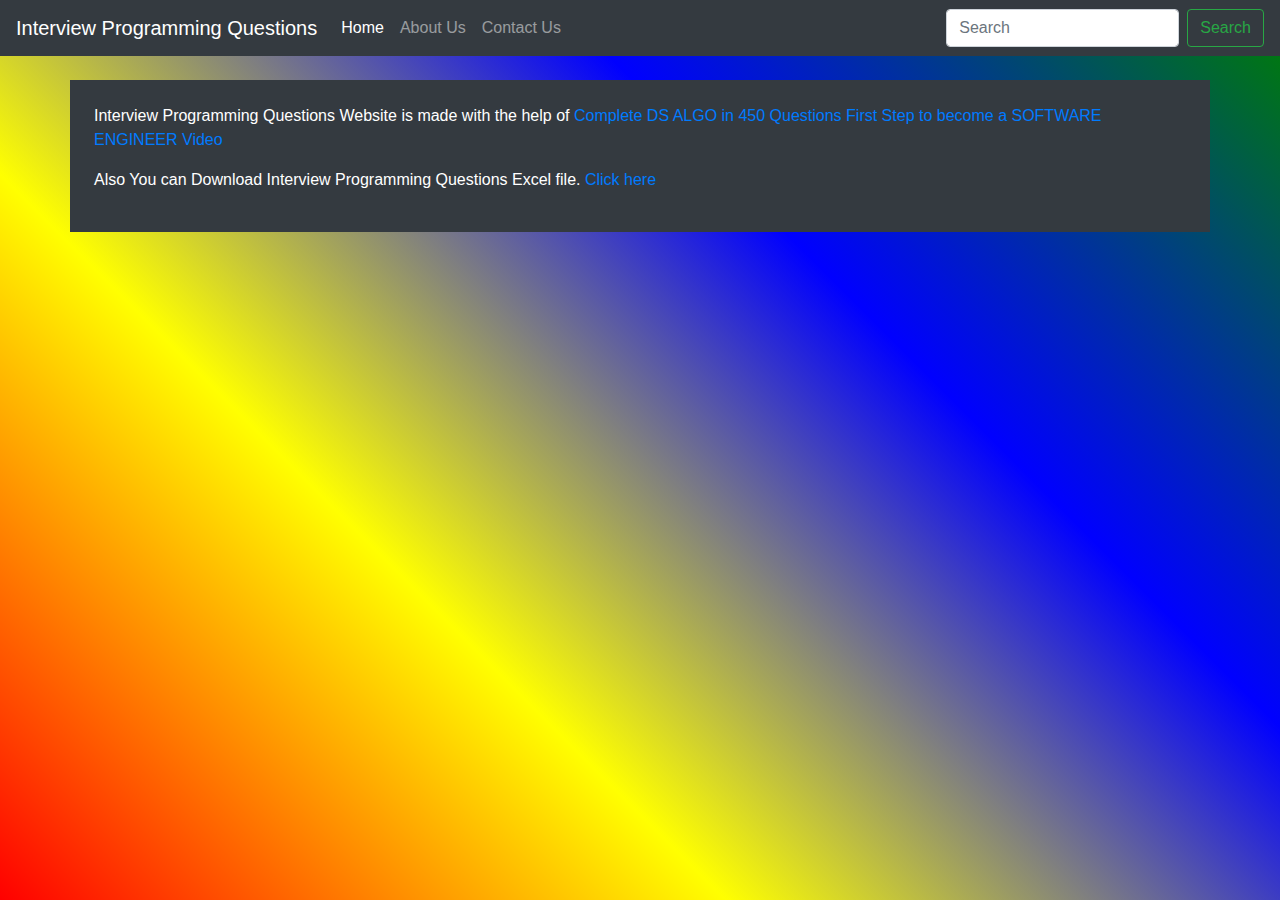
<file: about.html>
<!doctype html>
<html lang="en">

<head>
    <!-- Required meta tags -->
    <meta charset="utf-8">
    <meta name="viewport" content="width=device-width, initial-scale=1, shrink-to-fit=no">

    <!-- Bootstrap CSS -->
    <link rel="stylesheet" href="https://maxcdn.bootstrapcdn.com/bootstrap/4.0.0/css/bootstrap.min.css"
        integrity="sha384-Gn5384xqQ1aoWXA+058RXPxPg6fy4IWvTNh0E263XmFcJlSAwiGgFAW/dAiS6JXm" crossorigin="anonymous">
    <title>About Us</title>
    <link rel="stylesheet" href="style.css">
    <style>
        .texta1{
            resize: none;
        }
    </style>
</head>

<body>
    <nav class="navbar navbar-expand-lg navbar-dark bg-dark">
        <a class="navbar-brand na" href="index.html">Interview Programming Questions</a>
        <button class="navbar-toggler" type="button" data-toggle="collapse" data-target="#navbarSupportedContent"
            aria-controls="navbarSupportedContent" aria-expanded="false" aria-label="Toggle navigation">
            <span class="navbar-toggler-icon"></span>
        </button>

        <div class="collapse navbar-collapse" id="navbarSupportedContent">
            <ul class="navbar-nav mr-auto">
                <li class="nav-item active">
                    <a class="nav-link" href="index.html">Home <span class="sr-only">(current)</span></a>
                </li>
                <li class="nav-item">
                    <a class="nav-link" href="about.html">About Us</a>
                </li>

                <li class="nav-item">
                    <a class="nav-link" href="contact.html">Contact Us</a>
                </li>
            </ul>
            <form class="form-inline my-2 my-lg-0">
                <input class="form-control mr-sm-2" type="search" placeholder="Search" aria-label="Search">
                <button class="btn btn-outline-success my-2 my-sm-0" type="submit">Search</button>
            </form>
        </div>
    </nav>

    <div class="container bg-dark mt-4 text-white p-4">
        <p>Interview Programming Questions Website is made with the help of <a href="https://youtu.be/4iFALQ1ACdA" target="_blank">Complete DS ALGO in 450 Questions First Step to become a SOFTWARE ENGINEER Video</a></p>
        <p>Also You can Download Interview Programming Questions Excel file. <a href="InterviewProgrammingQuestions.xlsx">Click here</a></p>
    </div>

    
    <!-- Optional JavaScript -->
    <!-- jQuery first, then Popper.js, then Bootstrap JS -->
    <script src="https://code.jquery.com/jquery-3.2.1.slim.min.js"
        integrity="sha384-KJ3o2DKtIkvYIK3UENzmM7KCkRr/rE9/Qpg6aAZGJwFDMVNA/GpGFF93hXpG5KkN"
        crossorigin="anonymous"></script>
    <script src="https://cdnjs.cloudflare.com/ajax/libs/popper.js/1.12.9/umd/popper.min.js"
        integrity="sha384-ApNbgh9B+Y1QKtv3Rn7W3mgPxhU9K/ScQsAP7hUibX39j7fakFPskvXusvfa0b4Q"
        crossorigin="anonymous"></script>
    <script src="https://maxcdn.bootstrapcdn.com/bootstrap/4.0.0/js/bootstrap.min.js"
        integrity="sha384-JZR6Spejh4U02d8jOt6vLEHfe/JQGiRRSQQxSfFWpi1MquVdAyjUar5+76PVCmYl"
        crossorigin="anonymous"></script>
</body>

</html>
</file>
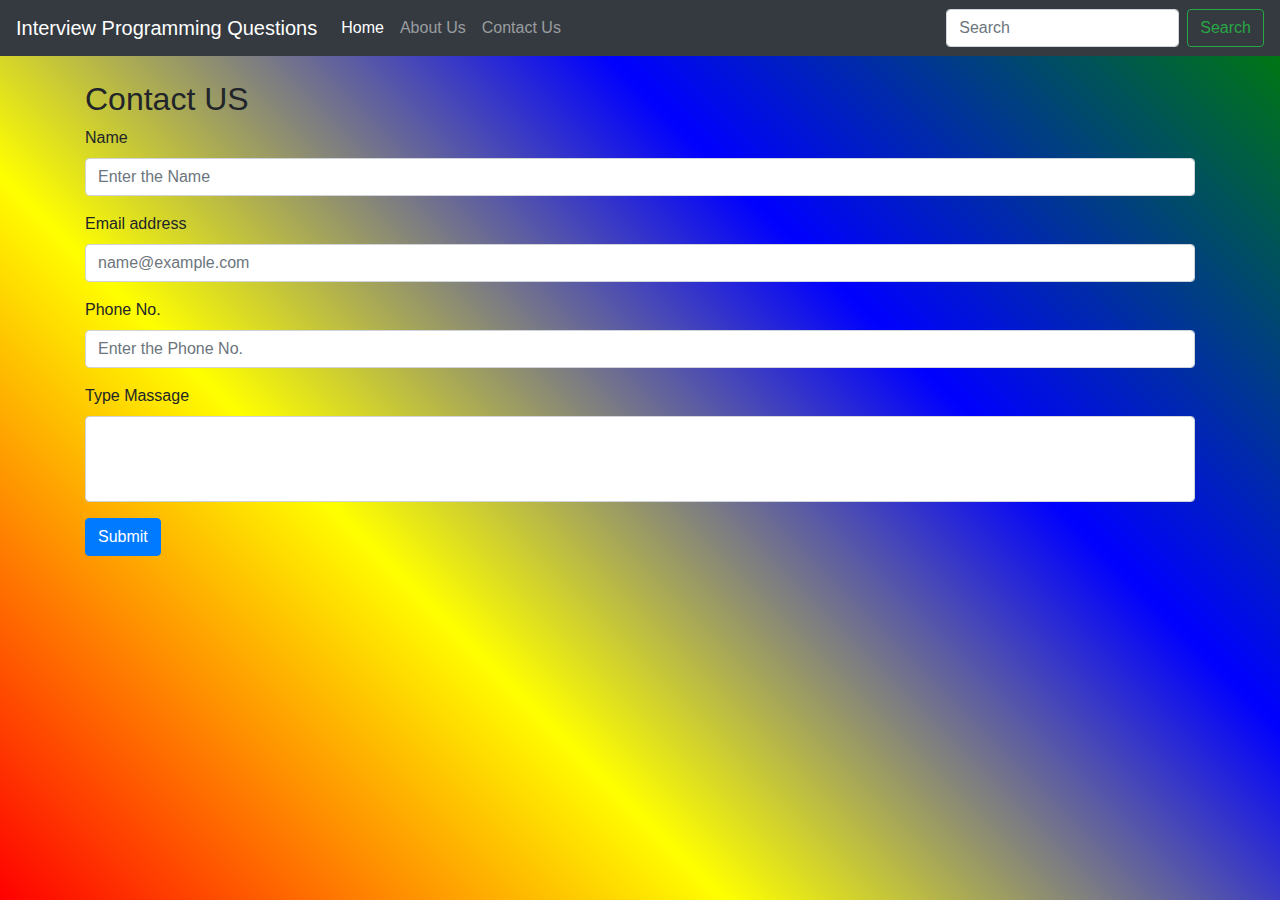
<file: contact.html>
<!doctype html>
<html lang="en">

<head>
    <!-- Required meta tags -->
    <meta charset="utf-8">
    <meta name="viewport" content="width=device-width, initial-scale=1, shrink-to-fit=no">

    <!-- Bootstrap CSS -->
    <link rel="stylesheet" href="https://maxcdn.bootstrapcdn.com/bootstrap/4.0.0/css/bootstrap.min.css"
        integrity="sha384-Gn5384xqQ1aoWXA+058RXPxPg6fy4IWvTNh0E263XmFcJlSAwiGgFAW/dAiS6JXm" crossorigin="anonymous">
    <title>Contact Us</title>
    <link rel="stylesheet" href="style.css">
    <style>
        .texta1{
            resize: none;
        }
    </style>
</head>

<body>
    <nav class="navbar navbar-expand-lg navbar-dark bg-dark">
        <a class="navbar-brand na" href="index.html">Interview Programming Questions</a>
        <button class="navbar-toggler" type="button" data-toggle="collapse" data-target="#navbarSupportedContent"
            aria-controls="navbarSupportedContent" aria-expanded="false" aria-label="Toggle navigation">
            <span class="navbar-toggler-icon"></span>
        </button>

        <div class="collapse navbar-collapse" id="navbarSupportedContent">
            <ul class="navbar-nav mr-auto">
                <li class="nav-item active">
                    <a class="nav-link" href="index.html">Home <span class="sr-only">(current)</span></a>
                </li>
                <li class="nav-item">
                    <a class="nav-link" href="about.html">About Us</a>
                </li>

                <li class="nav-item">
                    <a class="nav-link" href="contact.html">Contact Us</a>
                </li>
            </ul>
            <form class="form-inline my-2 my-lg-0">
                <input class="form-control mr-sm-2" type="search" placeholder="Search" aria-label="Search">
                <button class="btn btn-outline-success my-2 my-sm-0" type="submit">Search</button>
            </form>
        </div>
    </nav>

    <!-- Contact -->
    <div class="container my-4">
        <h2>Contact US</h2>
        <form>
            <div class="form-group">
                <label for="name">Name</label>
                <input type="text" class="form-control" id="name" placeholder="Enter the Name" required>
            </div>
            <div class="form-group">
                <label for="exampleFormControlInput1">Email address</label>
                <input type="email" class="form-control" id="exampleFormControlInput1" placeholder="name@example.com" required>
            </div>
            <div class="form-group">
                <label for="phone">Phone No.</label>
                <input type="tel" class="form-control" id="phone" placeholder="Enter the Phone No." required>
            </div>

            <div class="form-group">
                <label for="exampleFormControlTextarea1">Type Massage</label>
                <textarea class="form-control texta1" id="exampleFormControlTextarea1" rows="3"></textarea>
            </div>
            <div class="form-group">
                <input type="submit" class="btn btn-primary" value="Submit">
            </div>
        </form>
    </div>
    <!-- Optional JavaScript -->
    <!-- jQuery first, then Popper.js, then Bootstrap JS -->
    <script src="https://code.jquery.com/jquery-3.2.1.slim.min.js"
        integrity="sha384-KJ3o2DKtIkvYIK3UENzmM7KCkRr/rE9/Qpg6aAZGJwFDMVNA/GpGFF93hXpG5KkN"
        crossorigin="anonymous"></script>
    <script src="https://cdnjs.cloudflare.com/ajax/libs/popper.js/1.12.9/umd/popper.min.js"
        integrity="sha384-ApNbgh9B+Y1QKtv3Rn7W3mgPxhU9K/ScQsAP7hUibX39j7fakFPskvXusvfa0b4Q"
        crossorigin="anonymous"></script>
    <script src="https://maxcdn.bootstrapcdn.com/bootstrap/4.0.0/js/bootstrap.min.js"
        integrity="sha384-JZR6Spejh4U02d8jOt6vLEHfe/JQGiRRSQQxSfFWpi1MquVdAyjUar5+76PVCmYl"
        crossorigin="anonymous"></script>
</body>

</html>
</file>
<file: style.css>
*{
    margin: 0;
    padding: 0;
    box-sizing: border-box;
}
html{
    scroll-behavior: smooth;
}
body{
    min-height: 100vh;
    background:  linear-gradient(45deg,red,yellow,blue,green);
    user-select: none;
}
.fi{
    position: sticky;
    top: 0;
    z-index: 100;
    box-shadow: 0 0 8px 4px #fff;
}
.checki{
    display: none;
}
.qus{
    padding: 12px;
    border-radius: 2px;
    font-size: 16px;
    font-family: Arial, Helvetica, sans-serif;
    font-weight: 800;
    display: block;
    cursor: pointer;
    position: relative;
    margin: 0;
    margin-top: 4px;
}
.ans a{
    text-decoration: none;
}

.qus::after {
    content: "\f078";
    font-family: fontawesome;
    position: absolute;
    top: 12px;
    right: 15px;
    transform: rotate(90deg);
    transition: transform 0.3s;
}
.ans{
    background: #bdc3c7;
    max-height: 0px;
    overflow: hidden;
    transition: max-height,padding 0.3s;
}
.checki:checked ~ .ans {
    max-height: 450vh;
    padding: 10px;
}
.checki:checked ~ .qus::after {
    transform: rotate(0deg);
}
.return{
    width: 50px;
    height: 50px;
    border-radius: 50%;
    display: flex;
    justify-content: center;
    align-items: center;
    box-shadow: 0 0 4px 4px #fff;
    position: fixed;
    top: 92%;
    left: 50%;
    font-size: 40px;
    transform: translateX(-50%);
    z-index: 100000;
    visibility: hidden;
    opacity: 0;
    transition: 0.3s;
}
.return:hover{
    text-decoration: none;
}
.return.act{
    visibility: visible;
    opacity: 1;
}
.size1{
    font-size: 30px;
    display: inline-block;
    margin: 0 10px;
}

@media screen and (max-width:470px){
    .qus{
        font-size: 16px;
    }
}
@media screen and (max-width:460px){
    .qus{
        font-size: 15px;
    }
}

@media screen and (max-width:427px){
    .na{
        font-size: 18px;
    }
}
@media screen and (max-width:432px){
    .qus{
        font-size: 14px;
    }
    .si{
        font-size: 14px;
    }
}
@media screen and (max-width:411px){
    .qus{
        font-size: 13px;
    }
    .si{
        font-size: 14px;
    }
}
@media screen and (max-width:394px){
    .na{
        font-size: 15px;
    }
}
@media screen and (max-width:386px){
    .qus{
        font-size: 12px;
    }
    .si{
        font-size: 14px;
    }
}
@media screen and (max-width:360px){
    .qus{
        font-size: 11px;
    }
    .si{
        font-size: 14px;
    }
}
@media screen and (max-width:346px){
    .na{
        font-size: 13px;
    }
}
@media screen and (max-width:340px){
    .qus{
        font-size: 10px;
    }
    .si{
        font-size: 14px;
    }
}
@media screen and (max-width:314px){
    .qus{
        font-size: 9px;
    }
    .si{
        font-size: 14px;
    }
}
</file>
